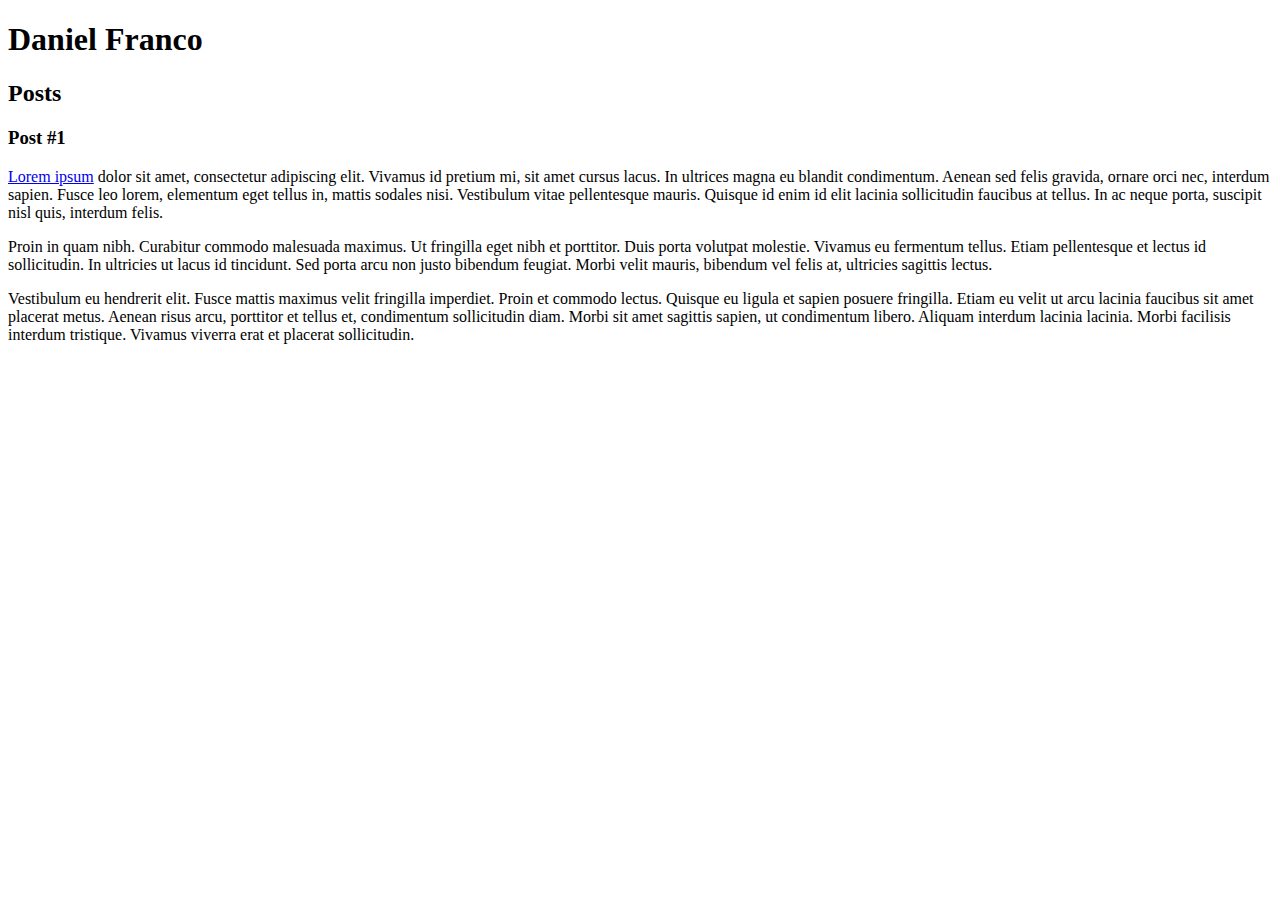
<file: Curso HTML CSS/index.html>
<!DOCTYPE html>
<html lang="pt-BR">
    <head>
        <meta charset="utf-8">
        <title>Daniel Franco</title>
    </head>
    <body>
        <header>
            <h1>Daniel Franco</h1>
        </header>
        <section>
            <header>
                <h2>Posts</h2>
            </header>
            <article>
                <header>
                    <h3>Post #1</h3>
                </header>
                <p><a href="https://www.lipsum.com" target="_blank">Lorem ipsum</a> dolor sit amet, consectetur adipiscing elit. Vivamus id pretium mi, sit amet cursus lacus. In ultrices magna eu blandit condimentum. Aenean sed felis gravida, ornare orci nec, interdum sapien. Fusce leo lorem, elementum eget tellus in, mattis sodales nisi. Vestibulum vitae pellentesque mauris. Quisque id enim id elit lacinia sollicitudin faucibus at tellus. In ac neque porta, suscipit nisl quis, interdum felis.</p>
                <p>Proin in quam nibh. Curabitur commodo malesuada maximus. Ut fringilla eget nibh et porttitor. Duis porta volutpat molestie. Vivamus eu fermentum tellus. Etiam pellentesque et lectus id sollicitudin. In ultricies ut lacus id tincidunt. Sed porta arcu non justo bibendum feugiat. Morbi velit mauris, bibendum vel felis at, ultricies sagittis lectus.</p>
                <p>Vestibulum eu hendrerit elit. Fusce mattis maximus velit fringilla imperdiet. Proin et commodo lectus. Quisque eu ligula et sapien posuere fringilla. Etiam eu velit ut arcu lacinia faucibus sit amet placerat metus. Aenean risus arcu, porttitor et tellus et, condimentum sollicitudin diam. Morbi sit amet sagittis sapien, ut condimentum libero. Aliquam interdum lacinia lacinia. Morbi facilisis interdum tristique. Vivamus viverra erat et placerat sollicitudin.</p>
            </article>
        </section>
        <footer></footer>
    </body>
</html>
</file>
